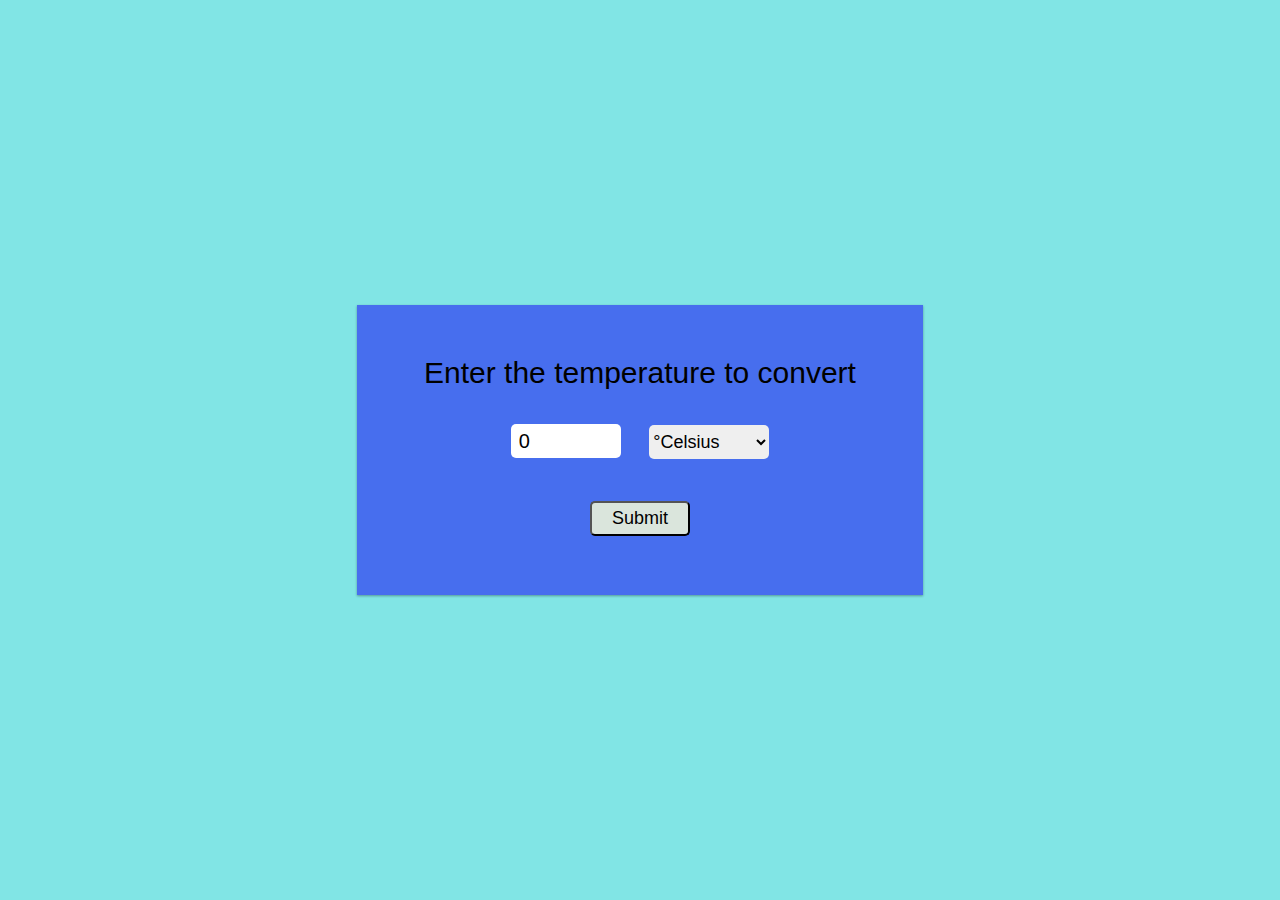
<file: index.html>
<!DOCTYPE html>
<html lang="en">

<head>
    <meta charset="UTF-8">
    <meta http-equiv="X-UA-Compatible" content="IE=edge">
    <link rel="stylesheet" href="style.css">
    <meta name="viewport" content="width=device-width, initial-scale=1.0">
    <title>Temperature converter website</title>
</head>
<body>
    <div class="contain">
        <form id="calculateTemp" onsubmit="calculateTemp(); return false">
            <label for="temp">Enter the temperature to convert</label>
            <br>
            <input type="number" name="temp" id="temp" value="0">
            <select name="temp_diff" id="temp_diff">
                <option value="cel">&#176;Celsius</option>
                <option value="fah">&#176;Fahrenheit</option>
            </select>
            <br>
            <input type="submit" name="temp" id="submit">
            <br>
            <span id="result"></span>
        </form>
    </div>
    <script src="script.js"></script>
</body>
</html>
</file>
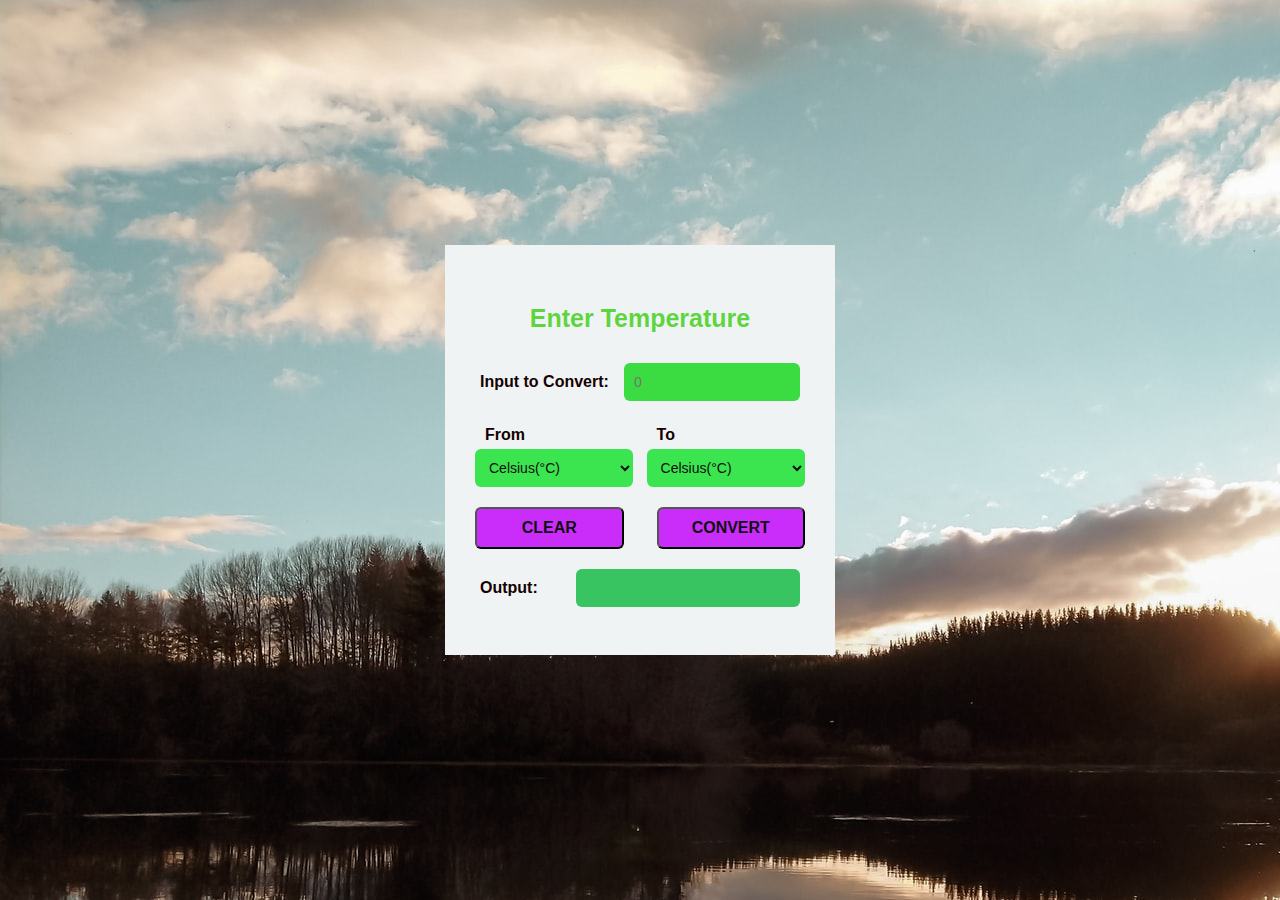
<file: Task 3/index.html>
<!DOCTYPE html>
<html lang="en">
  <head>
    <meta charset="UTF-8" />
    <meta http-equiv="X-UA-Compatible" content="IE=edge" />
    <meta name="viewport" content="width=device-width, initial-scale=1.0" />
    <link rel="stylesheet" href="style.css"/>
    <script src="script.js"></script>
    <title>Temprature calculator</title>
  </head>
  <body background="temp.jpg">
    <div class="container">
      <div class="temp-calculator">
        <h2 class="title">Enter Temperature</h2>
        <form class="temp-value" id="myForm">
          <p>Input to Convert:</p>
          <input type="text" placeholder="0" id="input-value" name="value" />
        </form>
        <div id="degree">
          <span>
            <p>From</p>
            <select name="input" id="input">
              <option value="celsius">Celsius(°C)</option>
              <option value="fahrenhiet">Fahrenhiet(°F)</option>
              <option value="kelvin">Kelvin(°K)</option>
            </select>
          </span>
          <span>
            <p>To</p>
            <select name="output" id="output">
              <option value="celsius">Celsius(°C)</option>
              <option value="fahrenhiet">Fahrenhiet(°F)</option>
              <option value="kelvin">Kelvin(°K)</option>
            </select>
          </span>
        </div>
        <div class="btn">
          <input type="reset" onclick="resetForm()" value="CLEAR"/>
          <input type="button" onclick="convertTemprature()" id="convert" value="CONVERT"/>
        </div>

        <div class="temp-value">
          <p id="ans">Output:</p>
          <input type="text" id="result" value=""/>
        </div>
      </div>
    </div>

  </body>
</html>
</file>
<file: style.css>
@import url('https://fonts.googleapis.com/css2?family=Raleway:ital,wght@0,300;0,500;0,600;0,700;1,300;1,400;1,500;1,600;1,700&family=Roboto:wght@100;300;400;700&family=Ubuntu:ital,wght@0,300;0,400;0,500;1,300;1,400;1,500;1,700&display=swap');

* {
    box-sizing: border-box;
    padding: 0;
    margin: 0;
    font-family: 'Poppins', sans-serif;
}

.contain {
    display: flex;
    justify-content: center;
    align-items: center;
    height: 100vh;
    text-align: center;
    background-color: rgb(129, 229, 229);
}

#calculateTemp {
    padding: 29px 67px;
    min-height: 290px;
    background-color: #476eee;
    box-shadow: rgba(0, 0, 0, 0.12) 0px 1px 3px, rgba(0, 0, 0, 0.24) 0px 1px 2px;
}

label {
    font-size: 30px;
    line-height: 78px;
}

#temp {
    width: 110px;
    height: 34px;
    border-radius: 5px;
    margin: 12px;
    padding: 8px;
    font-size: 20px;
    font-weight: 500;
    border: none;
    outline: none;
}

#temp_diff {
    width: 120px;
    height: 34px;
    border-radius: 5px;
    margin: 12px;
    font-size: 18px;
    font-weight: 500;
    border: none;
    outline: none;
}
#finalresult{
    font-size: 27px;
}

#submit {
    width: 100px;
    border-radius: 5px;
    margin: 30px 0 20px 0;
    font-size: 18px;
    background-color: rgb(218 229 220);
    padding: 5px;
    transition: all 0.5s ease;
}

#submit:hover{
    background-color: antiquewhite;
    cursor: pointer;
}
</file>
<file: Task 3/style.css>
*{
    margin: 0px;
    padding: 0px;
    box-sizing: border-box;
    font-family: 'poppins', Arial, Helvetica, sans-serif;
}
body{
    width: 100vw;
    height: 100vh;
    background-color: #030303;
    color: #140101;
    
}
.container{
    background: #f0f3f4;
    display: flex;
    height: 410px;
    width: 390px;
    justify-content: center;
    align-items: center;
    margin: auto;
    position: absolute;
    left: 0;
    right: 0;
    top: 0;
    bottom: 0;
}
.temp-calculator{
    width: 100%;
    padding: 0 20px;
    margin: 25px 0;

    
}
.title{
    font-size: 25px;
    font-weight: 600;
    color: #34cd09c7;
    display: flex;
    justify-content: center;
    text-align: center;
    padding: 20px 0;
}
.temp-value{
    width: 100%;
    padding: 10px 15px;
    display: flex;
    justify-content: space-between;

}
.temp-value p{
    font-size: 16px;
    font-weight: 600;
    align-items: center;
    text-align: left;
    padding: 10px 0;
    flex-basis: 42%;
}
.temp-value input{
    width: 100%;
    border: 0;
    outline: none;
    font-size: 14px;
    border-radius: 6px;
    color: #060606;
    background: #08d40fc7;
    width: 55%;
    padding: 10px;
    flex-basis: 55%;
}
#degree{
    width: 100%;
    display: flex;
    justify-content: space-between;
    padding: 10px;
}
#degree span{
    flex-basis: 48%;
}
#degree span p{
    font-size: 16px;
    font-weight: 600;
    align-items: center;
    text-align: left;
    padding: 5px 10px;
}
#degree span select{
    width: 100%;
    border: 0;
    outline: none;
    font-size: 14px;
    border-radius: 6px;
    color: #0e0d0d;
    background: #08e021c7;
    padding: 10px;
    cursor: pointer;
}
.btn{
    width: 100%;
    padding: 10px;
    display: flex;
    justify-content: space-between;
}
.btn input{
    font-size: 16px;
    background-color: #ca2dfa;
    padding: 10px;
    flex-basis: 45%;
    color: #100f10;
    flex-wrap: wrap;
    font-weight: 600;
    cursor: pointer;
    border-radius: 6px;
}
.temp-value #ans{
    font-size: 16px;
    font-weight: 600;
    align-items: center;
    text-align: left;
    padding: 10px 0;
    flex-basis: 25%;
}
.temp-value #result{
    width: 100%;
    border: 0;
    outline: none;
    font-size: 14px;
    border-radius: 6px;
    color: #0a0a0a;
    background: #04b637c7;
    width: 60%;
    padding: 10px;
    flex-basis: 70%;
    cursor: default;
}
</file>
